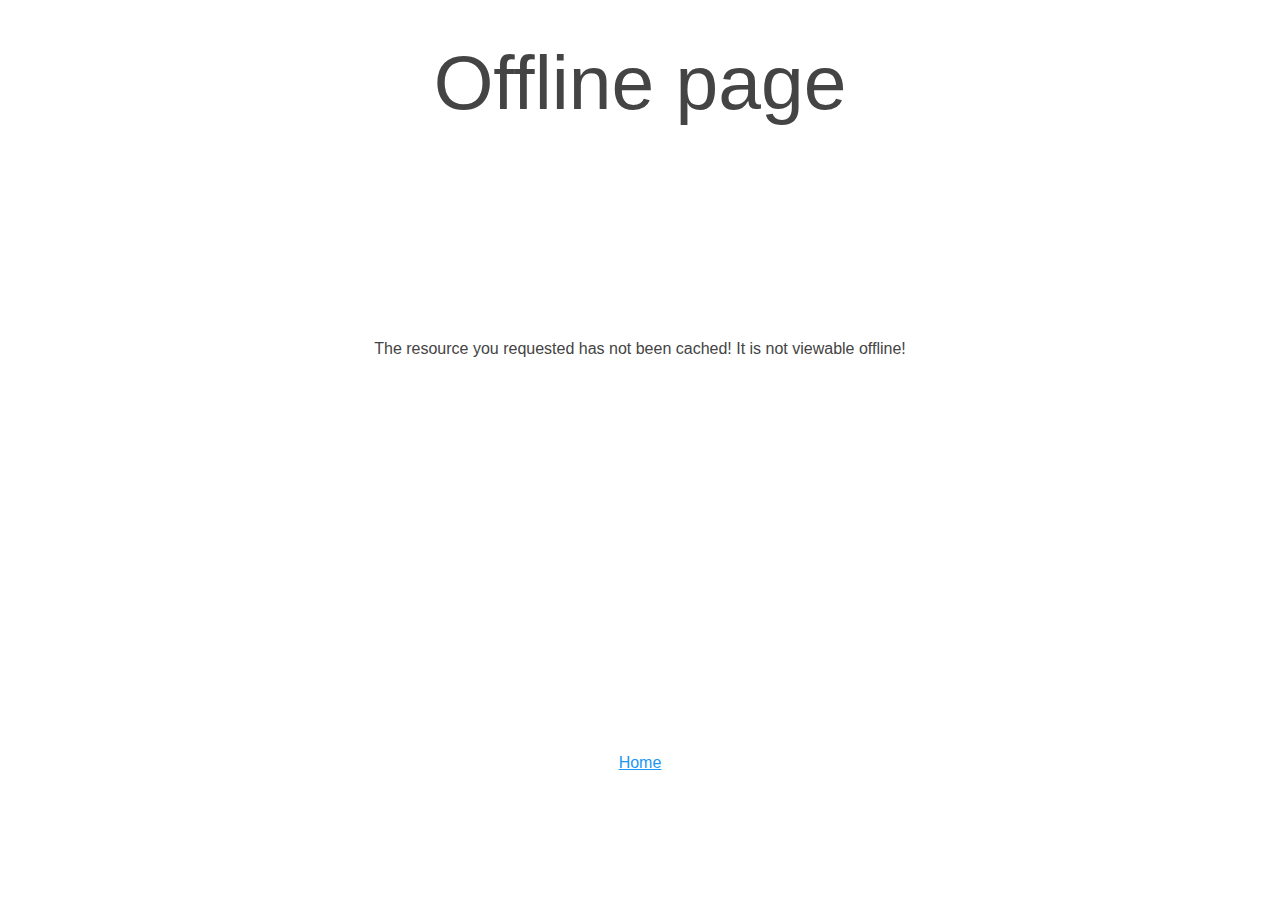
<file: pages/offline.html>
<!--
Copyright 2018 Google Inc.

Licensed under the Apache License, Version 2.0 (the "License");
you may not use this file except in compliance with the License.
You may obtain a copy of the License at

    http://www.apache.org/licenses/LICENSE-2.0

Unless required by applicable law or agreed to in writing, software
distributed under the License is distributed on an "AS IS" BASIS,
WITHOUT WARRANTIES OR CONDITIONS OF ANY KIND, either express or implied.
See the License for the specific language governing permissions and
limitations under the License.
-->
<!DOCTYPE html>
<html lang="en">
  <head>

    <!-- Set the viewport -->
    <meta name="viewport" content="width=device-width, initial-scale=1.0, user-scalable=yes">

    <!-- Set character encoding -->
    <meta charset="utf-8">

    <!-- Set title -->
    <title>Offline Page</title>

    <!-- Request styles -->
    <link rel="stylesheet" href="/style/main.css" />
  </head>
  <body>
    <h1>Offline page</h1>
    <p class="padded">The resource you requested has not been cached! It is not viewable offline!</p>
    <br><br>
    <a href="/index.html" class="back-link">Home</a>
  </body>
</html>
</file>
<file: style/main.css>
/*
Copyright 2018 Google Inc.

Licensed under the Apache License, Version 2.0 (the "License");
you may not use this file except in compliance with the License.
You may obtain a copy of the License at

    http://www.apache.org/licenses/LICENSE-2.0

Unless required by applicable law or agreed to in writing, software
distributed under the License is distributed on an "AS IS" BASIS,
WITHOUT WARRANTIES OR CONDITIONS OF ANY KIND, either express or implied.
See the License for the specific language governing permissions and
limitations under the License.
*/
body {
  align-items: center;
  display: flex;
  flex-direction: column;
  font-family: 'Roboto','Helvetica','Arial',sans-serif;
  justify-content: space-between;
  margin: 0;
  max-width: 100%;
  min-height: 100vh;
  text-align: center;
}

header {
  position: fixed;
  top: 0em;
  width: 100%;
}

ul.navbar {
  list-style-type: none;
  margin: 0;
  padding: 0;
  overflow: hidden;
  background-color: #2196F3;
}

ul.navbar > li > a {
  float: left;
  display: block;
  color: white;
  text-align: center;
  padding: 14px 16px;
}

section {
  display: flex;
  flex-wrap: wrap;
  justify-content: center;
  width: 100%;
  margin: 0 0 15px 0;
}

article {
  align-items: normal;
  justify-content: center;
  display: flex;
  flex-direction: row;
  width: 100%;
  flex-wrap: wrap;
  padding: 0 5% 0 5%;
  box-sizing: border-box;
  -moz-box-sizing:border-box;
  -webkit-box-sizing:border-box;
  -ms-box-sizing:border-box;
}

footer {
  text-align: center;
  width: 100%;
  height: 50px;
  align-items: center;
  display: flex;
  justify-content: space-evenly;
  background-color: #2296f3;
  position: fixed;
  bottom: 0em;
}

a {
  font-weight: 400;
  color: #2196F3;
  text-decoration: underline;
}

h1 {
  color: #444;
  font-size: 6vw;
  font-weight: 500;
  margin: 0.5em;
  width: 100%;
}

h2 {
  color: #4c4c4c;
  margin: 10px;
  padding: 0;
}

img {
  max-width: 100%;
}

p {
  color: #444;
  font-size: 1em;
  font-weight: 300;
  line-height: 1.6em;
  margin: 0 auto 1em auto;
  text-align: justify;
}

li {
  list-style-type: none;
}

.vertical-list {
  display: flex;
  flex-direction: column;
  justify-content: center;
  padding: 0;
}

.list-title {
  margin: 10px 0;
}

.profile-icon {
  float:right;
  padding: 10px 16px
}

.column {
  width: 100%;
}

.img-container {
  padding-top: 10px;
}

.list-item {
  padding: 5px 0;
}

.footer-link {
  color: white;
}

@media (min-width: 800px) {
  .column {
     width: calc(50% - 20px);
  }

  .left {
    padding-right: 10px;
  }

  .right {
    padding-left: 10px;
  }

}

.padded {
  padding: 0 10%;
}

.back-link {
  padding-bottom: 10%;
}
</file>
